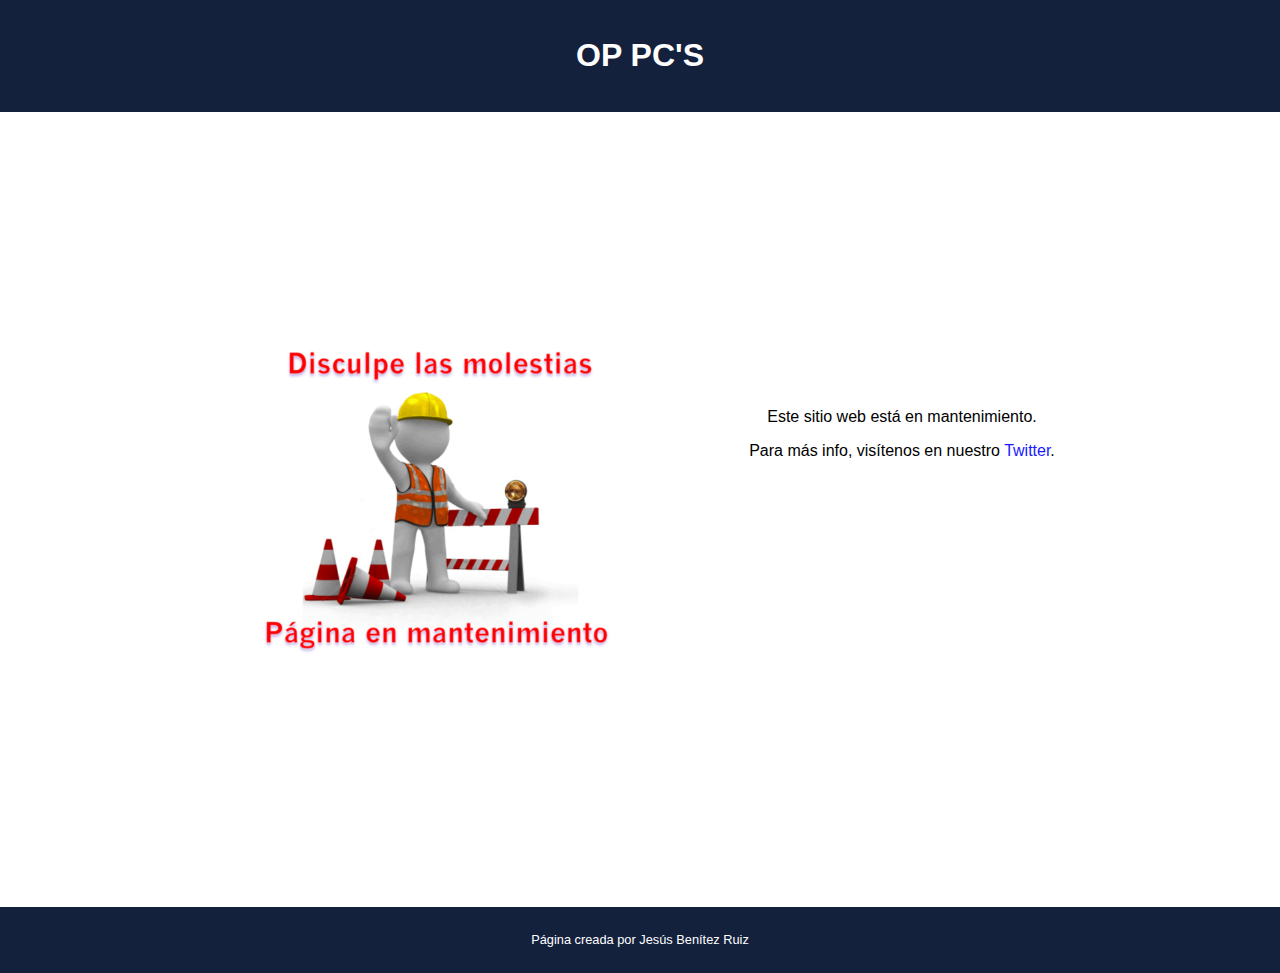
<file: index.html>
<!DOCTYPE html>
<html lang="en" dir="ltr">
  <head>
    <meta charset="utf-8">
    <title>OP PC'S</title>
    <link rel="stylesheet" href="./css/css.css">
    <script type="text/javascript" href=""></script>
    <link rel="icon" type="image/png" href="./img/128.png">
  </head>
  <body>
    <header>
        <h1>OP PC'S </h1>
    </header>
    <main>
      <section>
        <ul id="ulProjects">
          <li><img src="img/mantenimiento.png" alt="imagen en mantenimiento"></li>
          <li>
            <div id="pabajo"></div>
            <p>Este sitio web está en mantenimiento.<p>
            <p>Para más info, visítenos en nuestro <a href="https://twitter.com/ImOPPCS">Twitter</a>.</p>
          </li>
        </ul>
      </section>
    </main>
    <footer>
      Página creada por Jesús Benítez Ruiz
    </footer>
  </body>
</html>
</file>
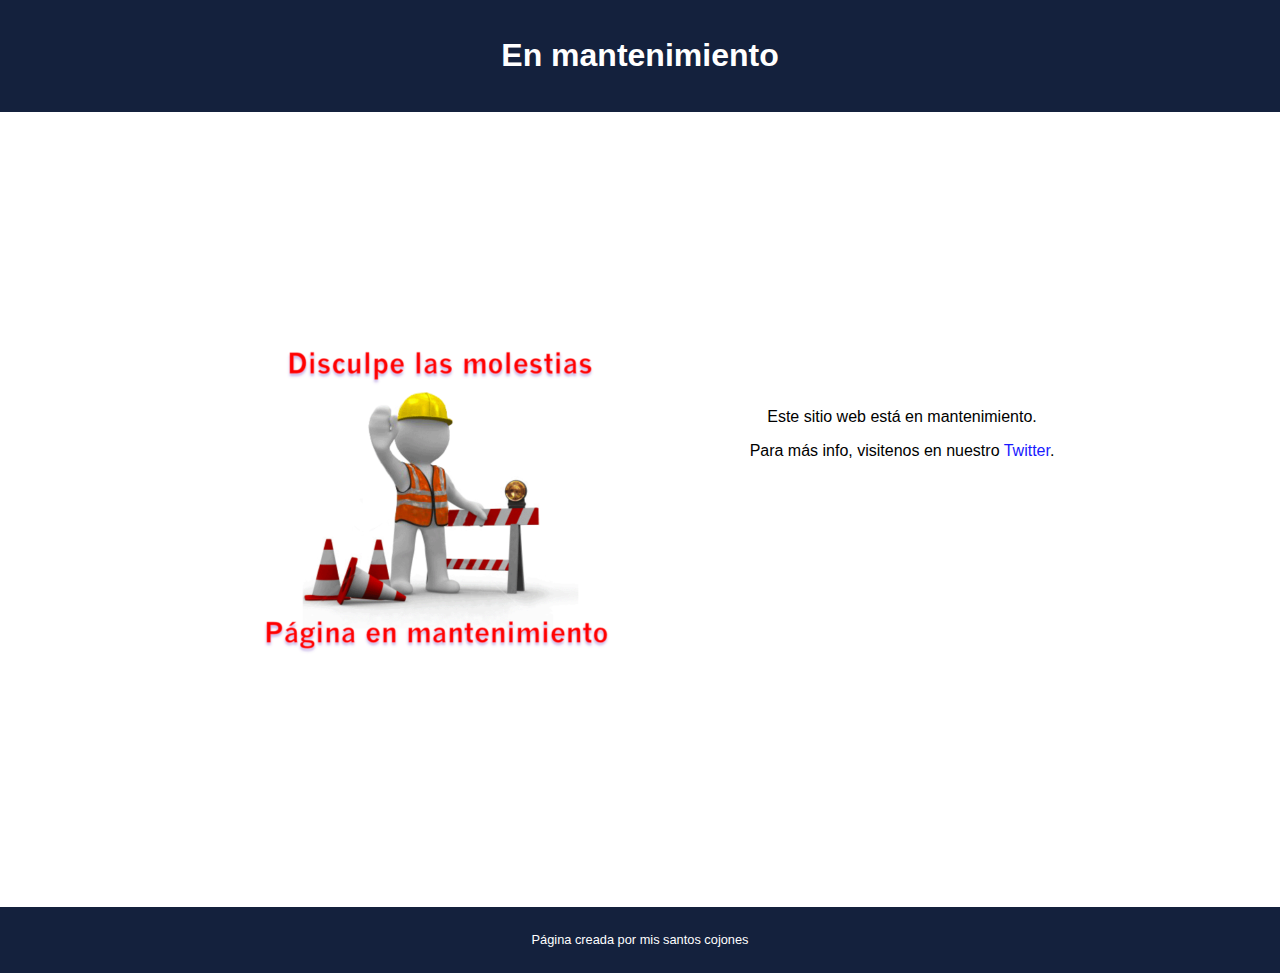
<file: mantenimiento.html>
<!DOCTYPE html>
<html lang="en" dir="ltr">
  <head>
    <meta charset="utf-8">
    <title>En mantenimiento</title>
    <link rel="stylesheet" href="./css/css.css">
    <script type="text/javascript" href=""></script>
  </head>
  <body>
    <header>
        <h1>En mantenimiento</h1>
    </header>
    <main>
      <section>
        <ul id="ulProjects">
          <li><img src="img/mantenimiento.png" alt="imagen en mantenimiento"></li>
          <li>
            <div id="pabajo"></div>
            <p>Este sitio web está en mantenimiento.<p>
            <p>Para más info, visitenos en nuestro <a href="">Twitter</a>.</p>
          </li>
        </ul>
      </section>
    </main>
    <footer>
      Página creada por mis santos cojones
    </footer>
  </body>
</html>
</file>
<file: css/css.css>
body {
  text-align: center;
  width: 100%;
  margin: 0 auto;
  font-family: sans-serif;
}

header, footer{
  padding: 1em;
  color: white;
  background: #14213d;
}

footer {
  font-size: 0.8em;
  padding: 2em;
}

#pabajo{
  padding-top: 4.5em;
}

ul {
  width: 70%;
  background: white;
  padding: 12em;
  margin: 0 auto;
  list-style-type: none;
  display: inline-grid;
  grid-template-columns: 1fr 1fr;
  list-style-type: none;
  gap: 1.5em;
}

li {
  margin: 1em 0;
}

li p a {
  text-decoration: none;
  color: #1919ff;
}

li p{
  text-align: center;
  font-size: 1em;
}
</file>
